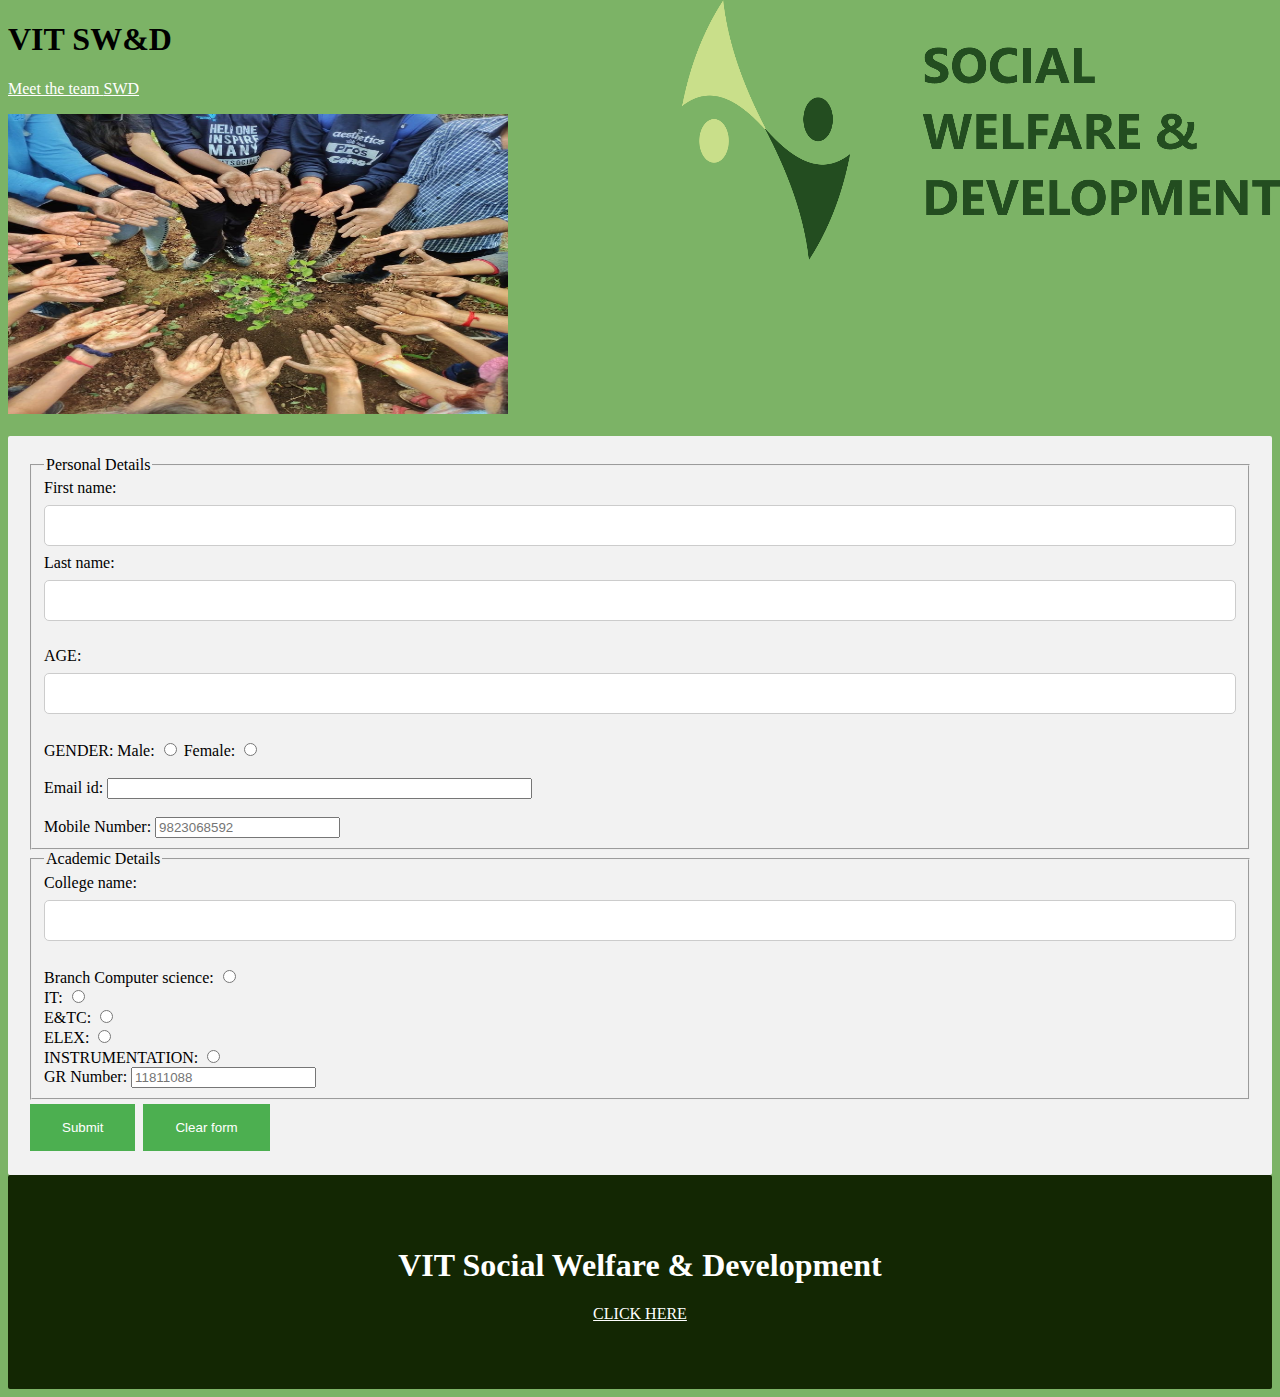
<file: index.html>
<!DOCTYPE html>
<html>
  
  
  <style>
    
  
    body {
  background-color: rgb(124, 179, 102);


  background-image: url("SW&D.png");
  background-repeat: no-repeat;
  background-position: right top;
  background-attachment: fixed;
}
    input[type=text], select {
      width: 100%;
      padding: 12px 20px;
      margin: 8px 0;
      display: inline-block;
      border: 1px solid #ccc;
      border-radius: 5px;
      box-sizing: border-box;
    }
    input[type=submit], input[type=reset] {
   background-color: #4CAF50;
  border: none;
  color: white;
  padding: 16px 32px;
  text-decoration: none;
  margin: 4px 2px;
  cursor: pointer;
}

    div {
  border-radius: 2px;
  background-color: #f2f2f2;
  padding: 20px;
    }
    /* Style the footer */
  .footer {
  background-color: #132703;
  padding: 50px;
  text-align: center;
  }
  </style>  
<body>
  

<h1><bd>VIT SW&D</bd></h1><p><a href="http://www.vitswd.org/team2.php"  style="color: white; target=" _blank ">Meet the team <bd>SWD</bd></a></p>
<img src="b.jpeg" alt ="SWD" width="500" height="300"><BR><br>
<div>
  <form action="forms.php" target="_blank">
  <fieldset><legend >Personal Details</legend>
  <label for="fname">First name:</label><br>
  <input type="text" id="fname" name="fname"  size="50" value=""><br>
  <label for="lname">Last name:</label><br>
  <input type="text" id="lname" name="lname"  size="50" value=""><br><br>
  <label for="age">AGE:</label><br>
  <input type="text" id="age" name="age"  size="1" value=""><br>
  <br>
  GENDER:

  <label for="gm">Male:</label>
  <input type="radio" id="gm" name="gender"  value="M">
  <label for="gf">Female:</label>
  <input type="radio" id="gf" name="gender" value="F"><br>

  <br>
  
  <label for ="Email">Email id:</label>
  <input type="email" id ="Email"name="Email"  size="50" value=""><br> 
  <br>

  <label for ="Phone">Mobile Number:</label>
  <input type="tel" id ="Phone"name="Phone"  size="20" placeholder="9823068592"  required><br>
</fieldset>
<fieldset><legend>Academic Details</legend>
  <label for="cname">College name:</label><br>
  <input type="text" id="cname" name="cname" size="40" value=""><br><br>

  Branch
  <label for="cs">Computer science:</label>
  <input type="radio" id="cs" name="cs" value="cs"><br>
  <label for="IT">IT:</label>
  <input type="radio" id="IT" name="IT" value="IT"><br>
  <label for="E&TC">E&TC:</label>
  <input type="radio" id="E&TC" name="E&TC" value="E&TC"><br>
  <label for="ELEX">ELEX:</label>
  <input type="radio" id="ELEX" name="ELEX" value="ELEX"><br>
  <label for="INSTRU">INSTRUMENTATION:</label>
  <input type="radio" id="INSTRU" name="INSTRU" value="INSTRU"><br>


  
  <label for ="GR">GR Number:</label>
  <input type="tel" id ="GR"name="gr"  size="20" placeholder="11811088"  required><br>


</fieldset>

  <input type="submit" value="Submit">
  <input type="reset" value="Clear form">


</div> 
</form> 





<div class="footer">
  <h1 style="color: white; text-transform:none;">VIT Social Welfare &amp; Development</h1>
  
  <p><a href="http://www.vitswd.org/"  style="color: white; target="_blank">CLICK HERE</a></p>
</div>

</body>
</html>
</file>
